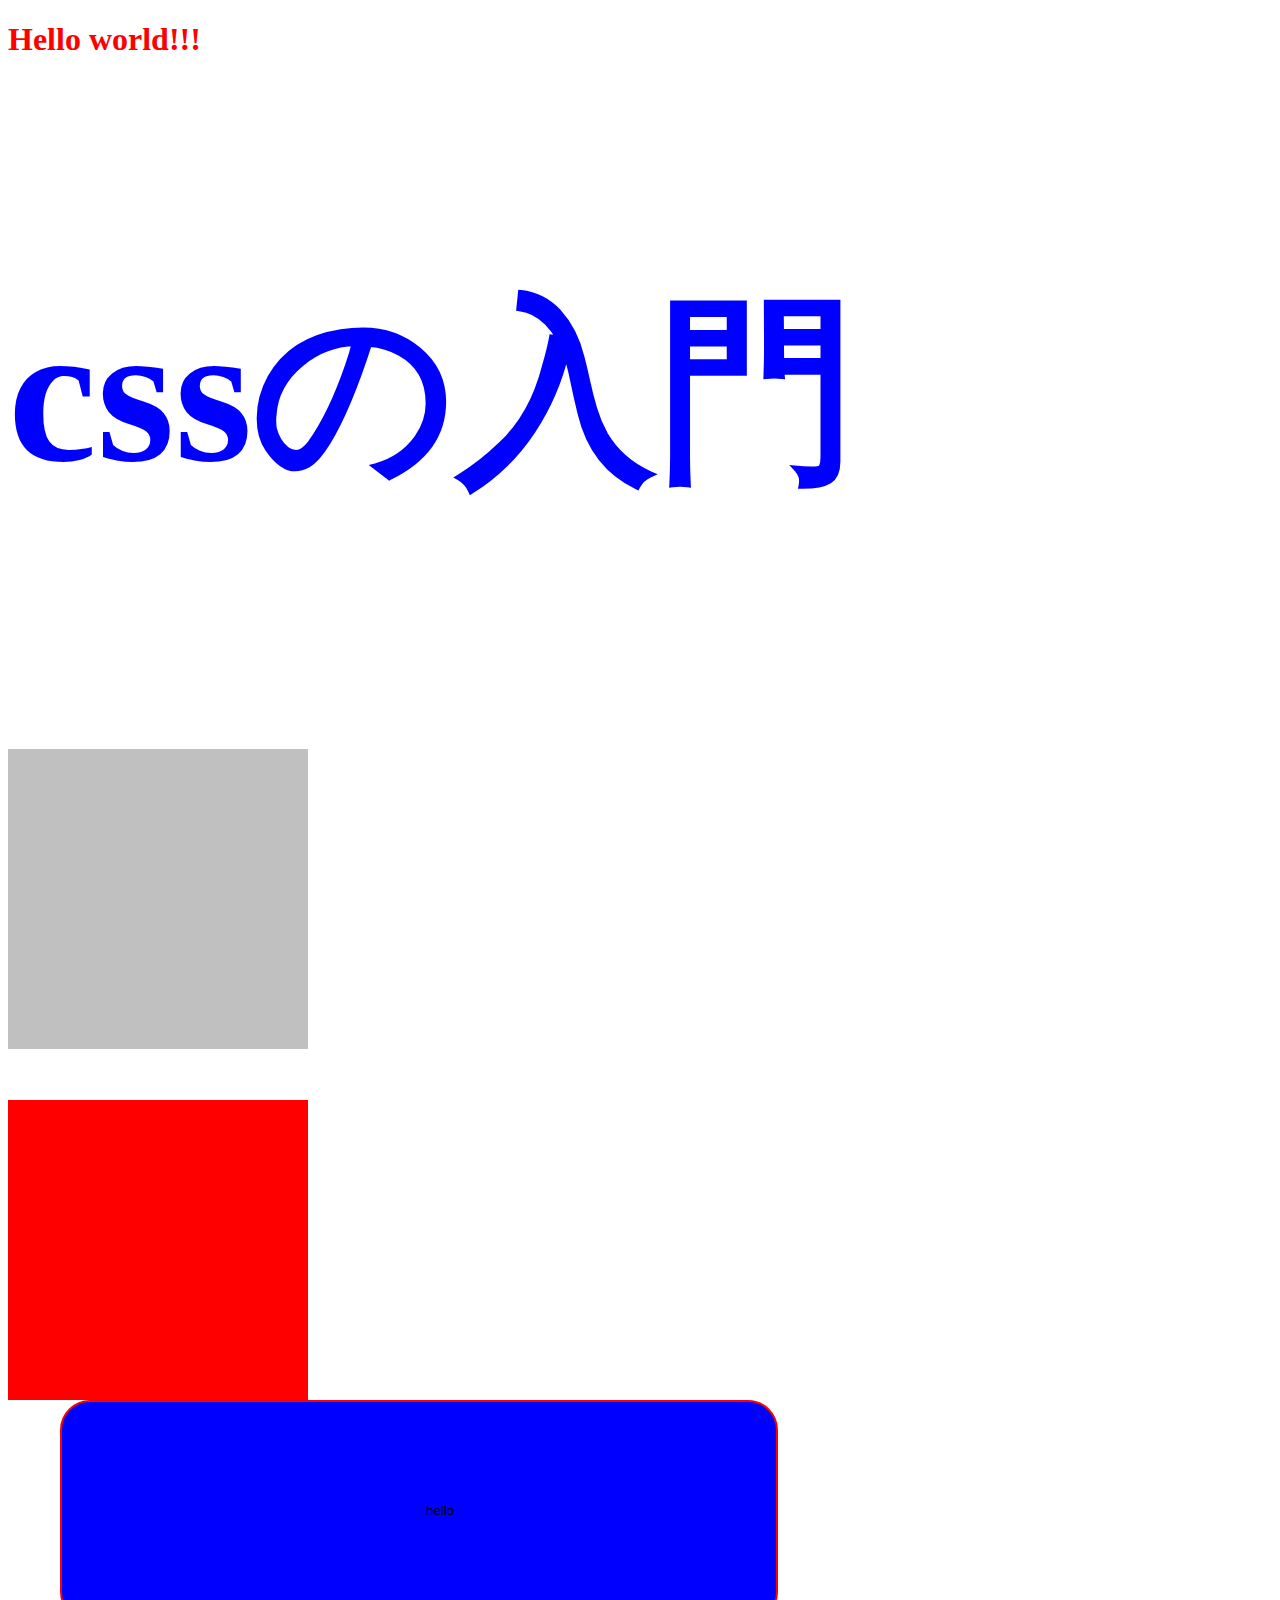
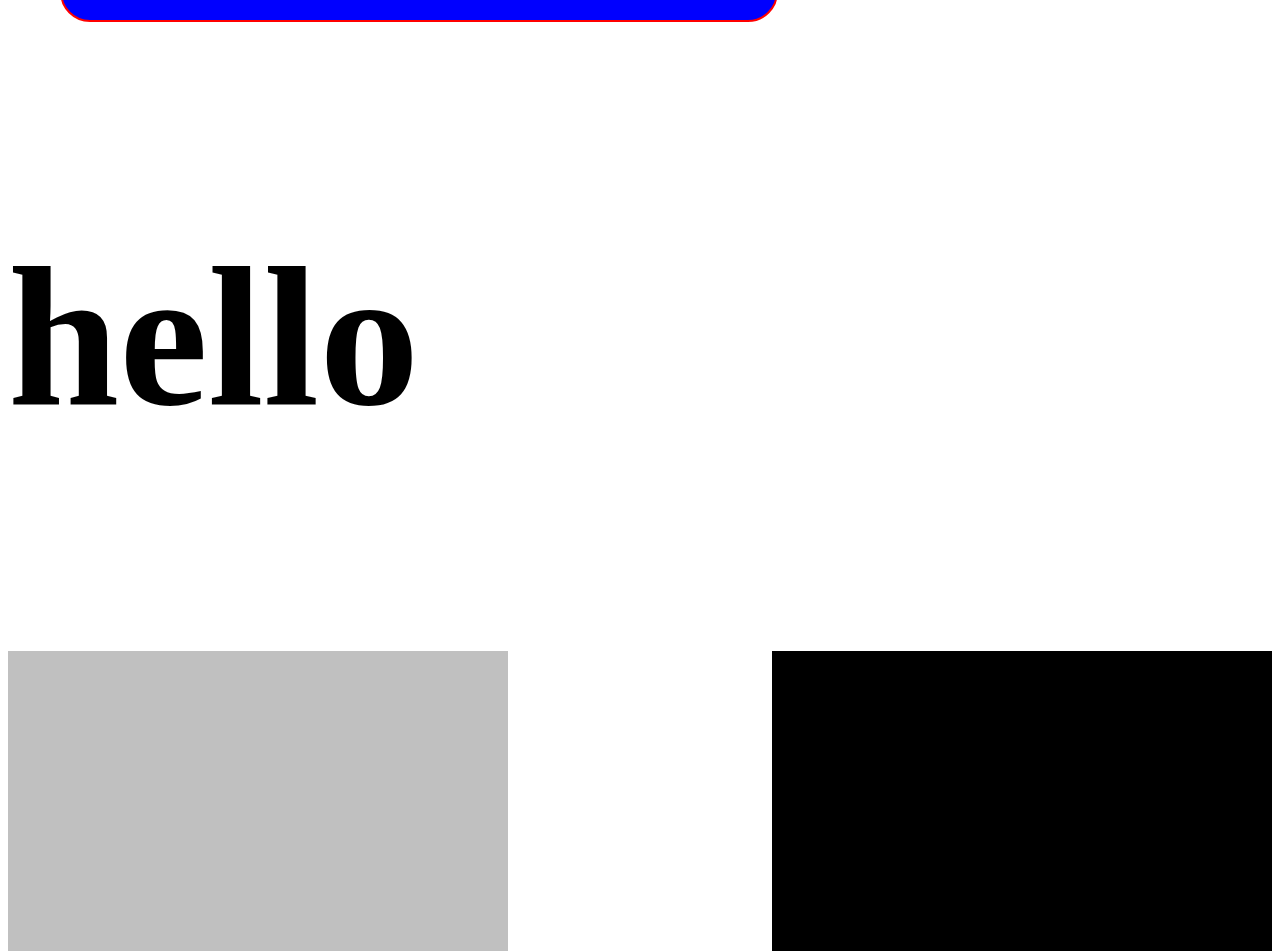
<file: html/index.html>
<!DOCTYPE html>
<html lang="ja">
    <head>
        <meta charset="utf-8">
        <title> Tech Boost </title>
        <link rel="stylesheet" href="css/style.css">
    </head>
    <body>
        <h1 id="title">Hello world!!!</h1>      
        <p class="description">cssの入門</p>
    </body>
　　　         <div class="box1"></div>
　　　            <div class="box2"></div>
　　　         <button>
　　　             hello
　　　         </button>
　　　            <p>hello </p>
　　　            
　　　            <div class="box3">
　　　                 </div> 
　　　                
　　　                <div class="box4">
　　　                </div>
　　　             
</html>
</file>
<file: html/css/style.css>
#title {
             color : red; 
         }
         
         .description {
             color : blue;
         }
        
              .box1 {
               background-color: silver;
               width: 300px;
               height: 300px;
               margin-bottom: 30px;
              }

              .box2 {
              background-color: red;
              width: 300px;
              height: 300px;
              }
              
              button {
                  background-color: blue;
                  padding:100px 300px;
                  border:2px solid red;
                  border-radius:30px;
              }
              p {
                  font-size:200px;
                  font-weight:bold;
                  font-family:'alial';
              }
              
              .box3 {
                  background-color:silver;
                  width:500px;
                  height:300px;
                  float:left;
              }
              
              .box4 {
                  background-color:black;
                  width:500px;
                  height:300px;
                  float:right;
              }
</file>
